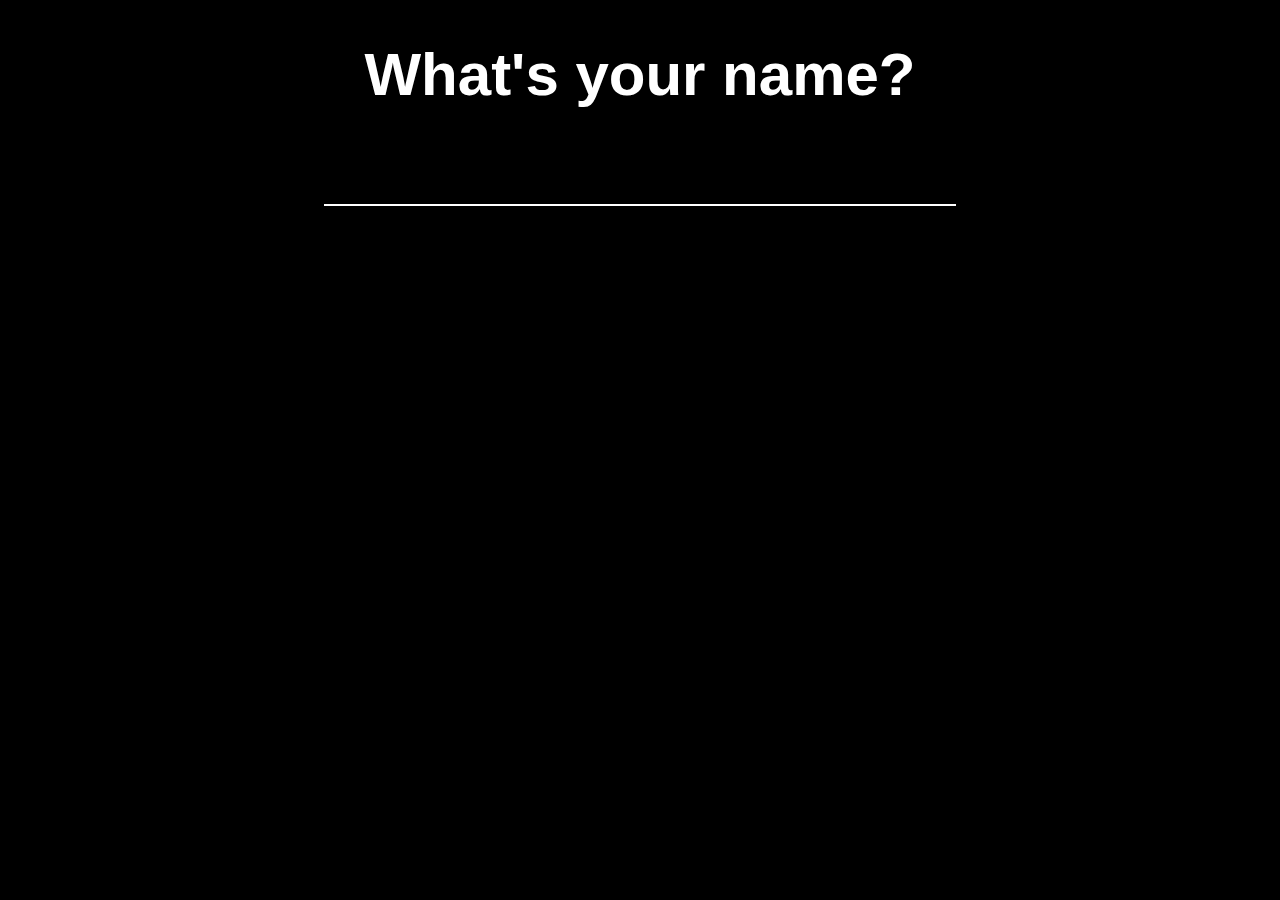
<file: index.html>
<!DOCTYPE html>
<html>
<head>
<title>Interface</title>
<link rel="stylesheet" href="style.css">
<script src="https://code.jquery.com/jquery-3.3.1.min.js"></script>
<script src="https://assets.shiftr.io/js/mqtt-latest.js"></script>
<script src="script.js" charset="utf-8"></script>
</head>
<body>
<h1>What's your name?</h1>
<input type='string' id='answer' value=""/>
<div class="wrapper">
<button id='next'>next</button>
<button id='reloadbutton' onclick="myFunction()">quit</button>
<!--<script>
function myFunction() {
    location.reload();
}
</script> -->
<!-- <button id='PageRefresh'>Quit</button> -->
</div>
</body>
</html>
</file>
<file: style.css>
body {
  background-color: black;
  color: white;
  text-align: center;
  font-family: 'Source Sans Pro', sans-serif;
  font-size: 30px;
  font-weight: bold;
}

h1 {
  /* text-align: center; */
}


#next, #reloadbutton {
  display: none;
  background-color: #000;
  border-radius: 3px;
  border: 2px solid white;
  color: white;
  padding: 10px 25px;
  text-align: center;
  font-size: 16px;
  cursor: pointer;
  font-family: 'Source Sans Pro', sans-serif;
  margin-top: 20px;
}

input[type=string] {
  width: 50%;
  text-align: center;
  font-size: 20px;
  background-color: black;
  padding: 12px 20px;
  margin: 8px 0;
  box-sizing: border-box;
  border: none;
  border-bottom: 2px solid white;
  color: white;
}

input:focus {
    outline: none;
}
</file>
